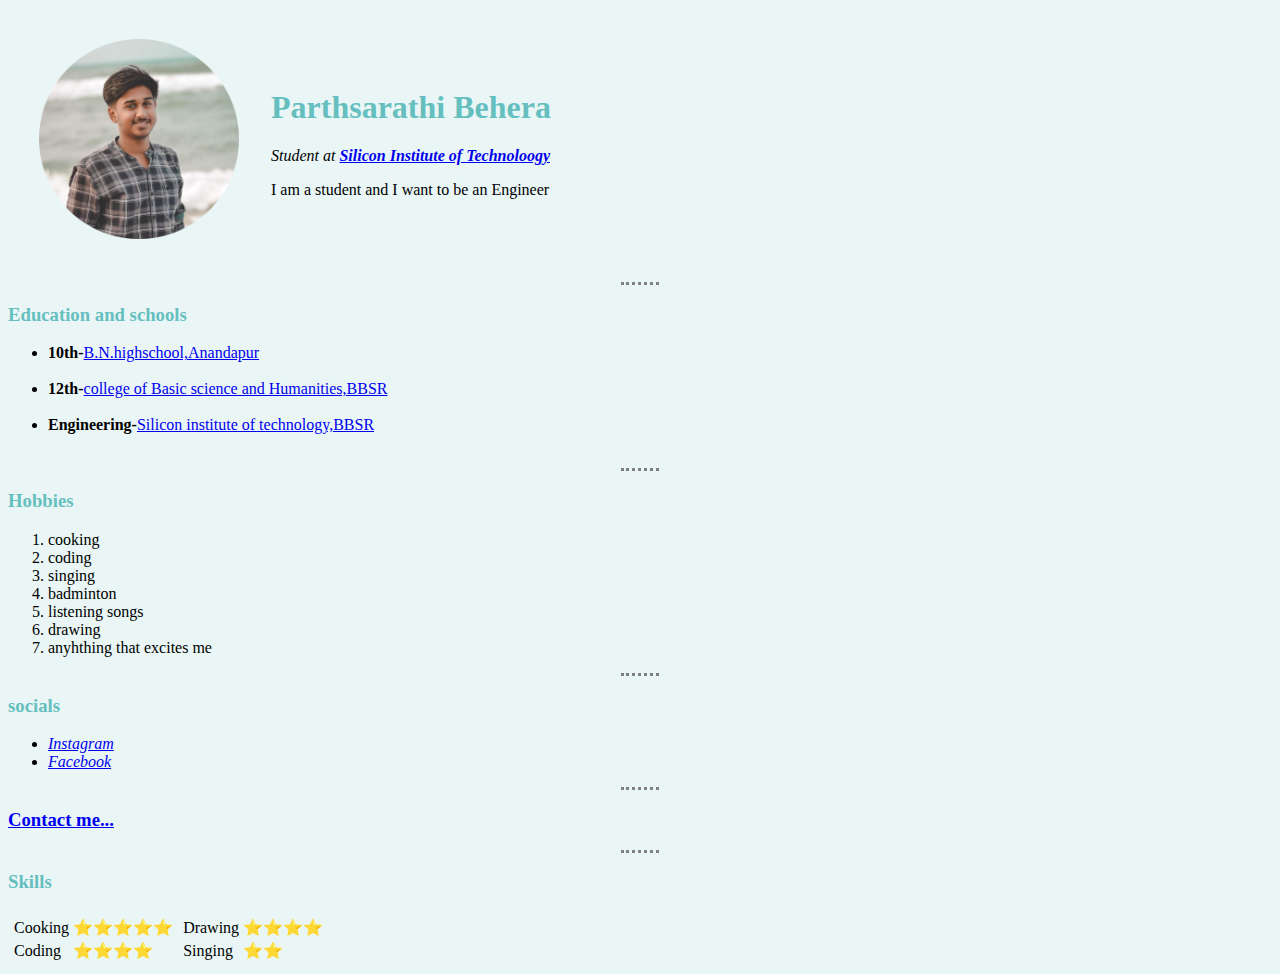
<file: index.html>
<!DOCTYPE html>
<html lang="en" dir="ltr">
<head>
  <meta charset="utf-8">
  <title>Partha's personal website</title>
</head>
<link rel="stylesheet" href="css/styles.css">
<body>
  <table cellspacing="30">
    <tr>
      <td><img src="circle-cropped.png" alt="Parthasarathi Behera profile picture" height="200" width="200"></td>
      <td>
        <h1>Parthsarathi Behera</h1>
        <p>
          <em>Student at <strong><a href="https://www.silicon.ac.in/">Silicon Institute of Technoloogy</a> </strong></em>
        </p>
        <P>
          I am a student and I want to be an Engineer
        </P>
      </td>
    </tr>
  </table>
  <hr>
  <h3>
    <li>Education and schools</li>
  </h3>
  <ul>
    <li><strong>10th-</strong><a href="https://schools.org.in/keonjhar/21061400301/b-n-high-school-anandapur.html">B.N.highschool,Anandapur</a></li> <br>
    <li><strong>12th-</strong><a href="http://www.ouat.nic.in/collegeofbasicscience">college of Basic science and Humanities,BBSR</a></li> <br>
    <li><strong>Engineering-</strong><a href="https://www.silicon.ac.in/">Silicon institute of technology,BBSR</a></li> <br>
  </ul>
  <hr>
  <h3>
    <li>Hobbies</li>
  </h3>
  <ol>
    <li>cooking</li>
    <li>coding</li>
    <li>singing</li>
    <li>badminton</li>
    <li>listening songs</li>
    <li>drawing</li>
    <li>anyhthing that excites me</li>
  </ol>
  <hr>
  <h3>
    <li>socials
  </h3>
  <ul>
    <li><em><a href="https://www.instagram.com/__gentle_man___/">Instagram</a></em></li>
    <li><em><a href="https://www.facebook.com/profile.php?id=100011681088633">Facebook</a></em></li>
  </ul>
  <hr>
  <h3>
    <li><a href="contacts.html">Contact me...</a></li>
  </h3>
  <hr>
  <h3>Skills</h3>
  <table>
    <tr>
      <td>
        <table>
          <tr>
            <td>Cooking</td>
            <td>⭐⭐⭐⭐⭐</td>
          </tr>
          <tr>
            <td>Coding</td>
            <td>⭐⭐⭐⭐</td>
          </tr>
        </table>
      </td>
      <td>
        <table>
          <tr>
            <td>Drawing</td>
            <td>⭐⭐⭐⭐</td>
          </tr>
          <tr>
            <td>Singing</td>
            <td>⭐⭐</td>
          </tr>
        </table>
      </td>
    </tr>
</body>

</html>
</file>
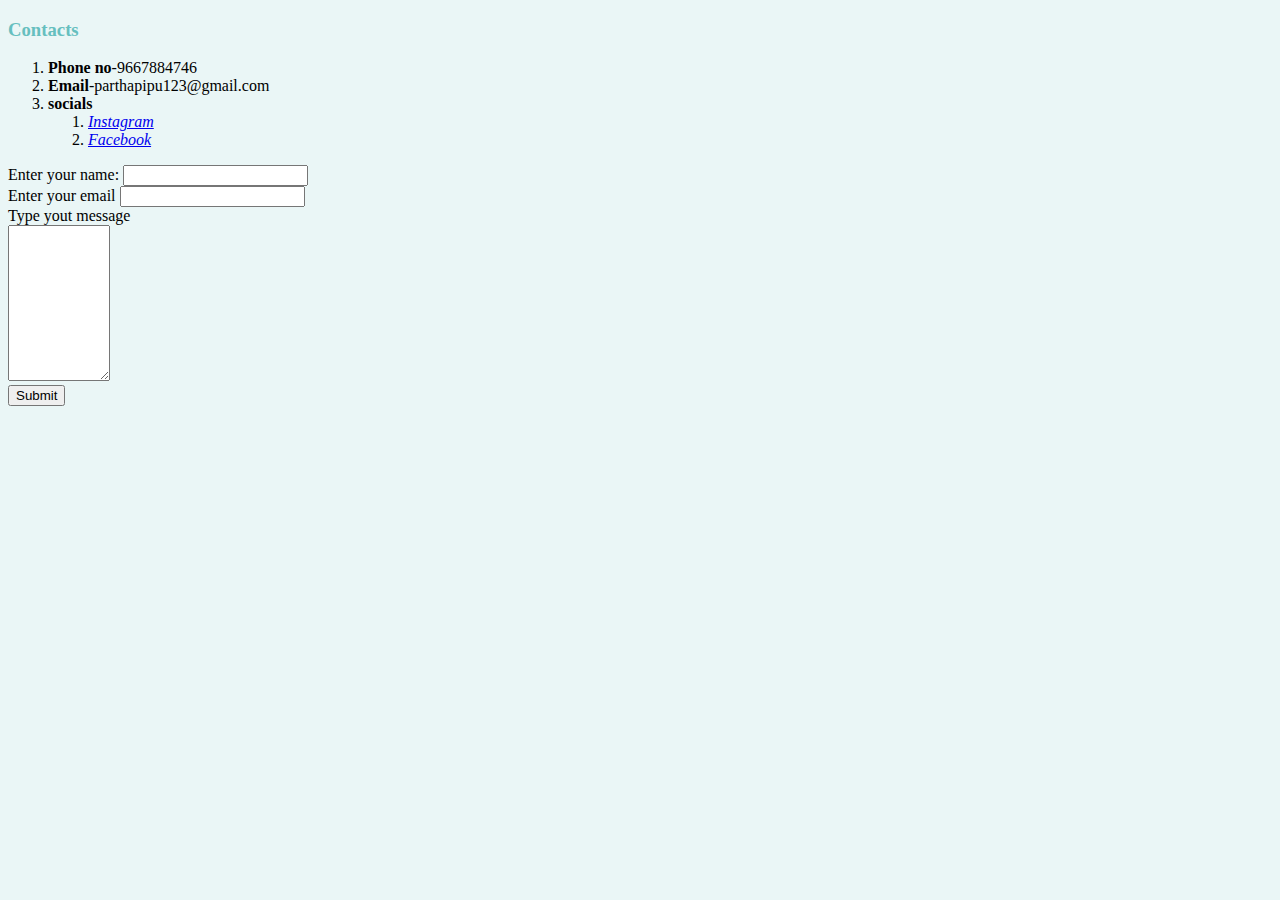
<file: contacts.html>
<!DOCTYPE html>
<html lang="en" dir="ltr">

<head>
  <meta charset="utf-8">
  <title>My Contact</title>
</head>
<link rel="stylesheet" href="css/styles.css">
<body>
  <h3>Contacts</h3>
  <ol>
    <li><strong>Phone no</strong>-9667884746</li>
    <li><strong>Email</strong>-parthapipu123@gmail.com</li>
    <li><strong>socials</strong></li>
    <ol>
      <li><em><a href="https://www.instagram.com/__gentle_man___/">Instagram</a></em></li>
      <li><em><a href="https://www.facebook.com/profile.php?id=100011681088633">Facebook</a></em></li>
    </ol>
  </ol>
  <form action="mailto:parthapipu@gmail.com" method="post" enctype="text/plain">

    <lebel>Enter your name:</lebel>
    <input type="text" name="My name" value=""><br>
    <lebel>Enter your email</lebel>
    <input type="email" name="My Email" value=""><br>
    <lebel>Type yout message</lebel><br>
    <textarea name="My message" rows="10" cols="10"></textarea><br>
    <input type="submit">



  </form>

</body>

</html>
</file>
<file: css/styles.css>
body {
  background-color: #eaf6f6;
}

hr {
  border-style: none;
  border-top-style: dotted;
  width: 3%;
  border-color: grey;
  border-width: 3px;
}

h1, h3 {
  color: #66bfbf;
}
/*img{
  background-color: #66bfbf;
}*/
</file>
